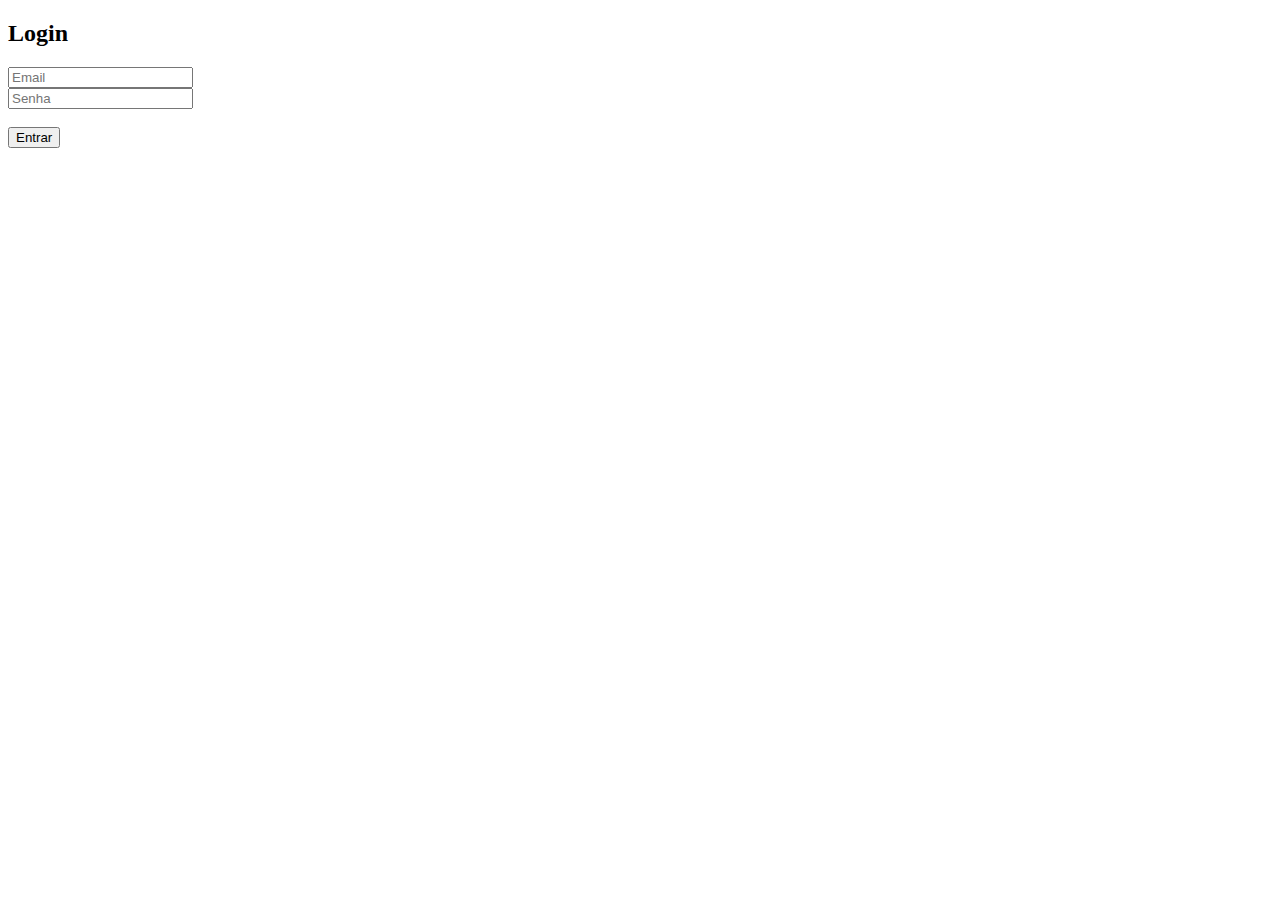
<file: wwwroot/login.html>
﻿<!DOCTYPE html>
<html lang="pt-br">
<head>
    <meta charset="UTF-8">
    <title>Login</title>
</head>
<body>

    <h2>Login</h2>

    <input id="email" placeholder="Email" />
    <br>
    <input id="password" type="password" placeholder="Senha" />
    <br><br>

    <button onclick="login()">Entrar</button>

    <script>
        async function login() {
            const email = document.getElementById("email").value;
            const password = document.getElementById("password").value;

            const response = await fetch("/auth/login", {
                method: "POST",
                headers: {
                    "Content-Type": "application/json"
                },
                body: JSON.stringify({ email, password })
            });

            if (response.ok) {
                window.location.href = "/chat.html";
            } else {
                alert("Login inválido");
            }
        }
    </script>

</body>
</html>
</file>
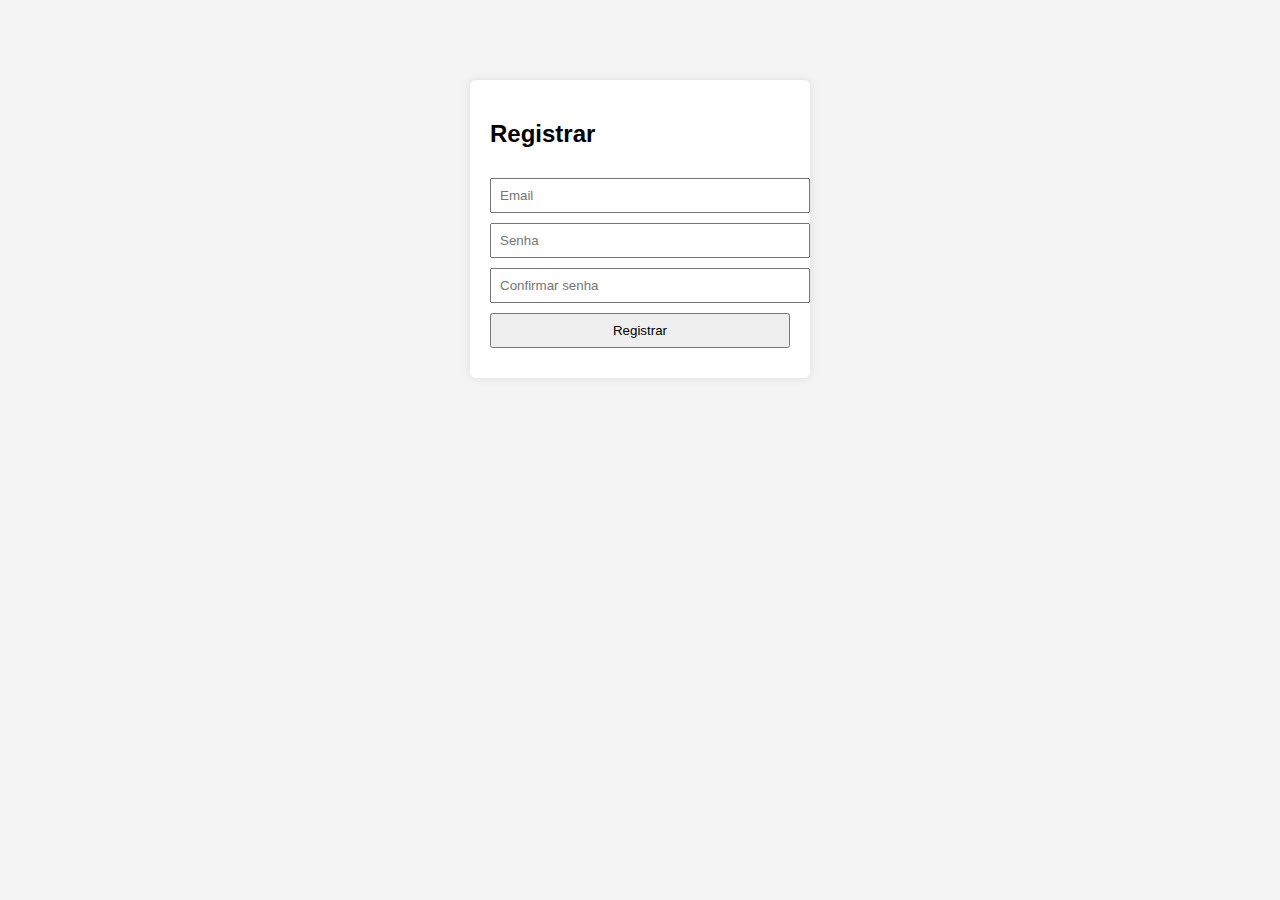
<file: wwwroot/register.html>
﻿<!DOCTYPE html>
<html lang="pt-br">
<head>
    <meta charset="UTF-8">
    <title>Registrar usuário</title>
    <style>
        body {
            font-family: Arial, sans-serif;
            background: #f4f4f4;
        }

        .container {
            width: 300px;
            margin: 80px auto;
            padding: 20px;
            background: #fff;
            border-radius: 6px;
            box-shadow: 0 0 10px rgba(0,0,0,.1);
        }

        input, button {
            width: 100%;
            margin-top: 10px;
            padding: 8px;
        }

        button {
            cursor: pointer;
        }

        .erro {
            color: red;
            margin-top: 10px;
        }
    </style>
</head>
<body>

    <div class="container">
        <h2>Registrar</h2>

        <input id="email" type="email" placeholder="Email" />
        <input id="password" type="password" placeholder="Senha" />
        <input id="confirmPassword" type="password" placeholder="Confirmar senha" />

        <button onclick="register()">Registrar</button>

        <div id="erro" class="erro"></div>
    </div>

    <script>
        async function register() {
            const email = document.getElementById("email").value;
            const password = document.getElementById("password").value;
            const confirmPassword = document.getElementById("confirmPassword").value;
            const erroDiv = document.getElementById("erro");

            erroDiv.innerText = "";

            if (!email || !password) {
                erroDiv.innerText = "Preencha todos os campos.";
                return;
            }

            if (password !== confirmPassword) {
                erroDiv.innerText = "As senhas não conferem.";
                return;
            }

            const response = await fetch("/auth/register", {
                method: "POST",
                headers: {
                    "Content-Type": "application/json"
                },
                body: JSON.stringify({
                    email,
                    password
                })
            });


            if (response.ok) {
                alert("Usuário criado com sucesso!");
                window.location.href = "/login.html";
            } else {
                erroDiv.innerText = "Erro ao registrar usuário.";
            }
        }
    </script>

</body>
</html>
</file>
